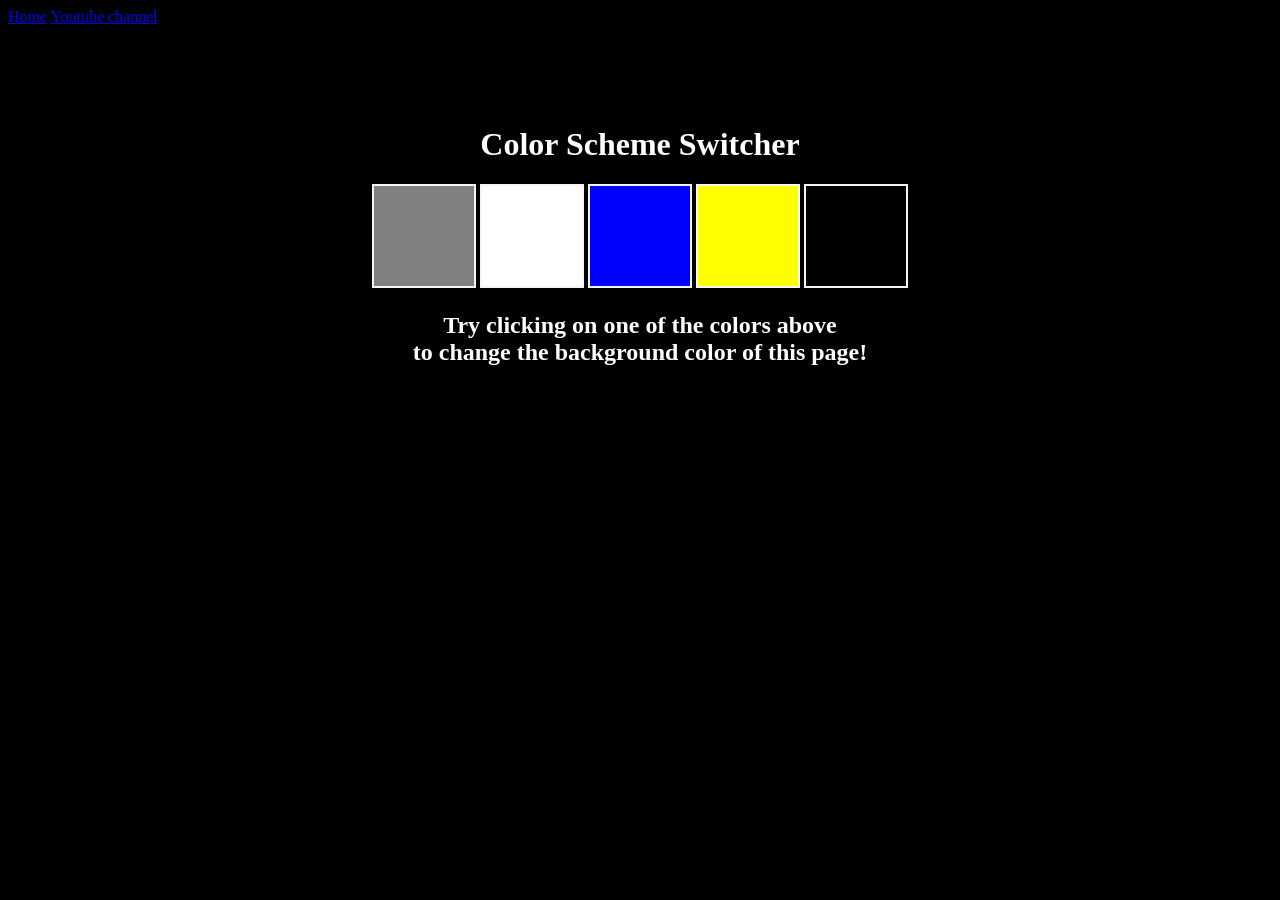
<file: 01-Projects/index.html>
<!DOCTYPE html>
<html lang="en">
  <head>
    <meta charset="UTF-8" />
    <meta name="viewport" content="width=device-width, initial-scale=1.0" />
    <meta http-equiv="X-UA-Compatible" content="ie=edge" />
    <link rel="stylesheet" href="style.css" />
    <title>JavaScript Background Color Switcher</title>
  </head>
  <body>
    <nav>
      <a href="/" aria-current="page">Home</a>
      <a target="_blank" href="https://www.youtube.com/@chaiaurcode"
        >Youtube channel</a
      >
    </nav>
    <div class="canvas">
      <!-- <a
        style="
          background-color: #fff;
          padding: 10px 30px;
          border-radius: 8px;
          color: #212121;
          text-decoration: none;
          border: 2px solid #212121;
        "
        href="../index.html"
        >Back to Home Page</a
      > -->
      <h1>Color Scheme Switcher</h1>
      <span class="button" id="grey"></span>
      <span class="button" id="white"></span>
      <span class="button" id="blue"></span>
      <span class="button" id="yellow"></span>
      <span class="button" id="purple"></span>
      <h2>
        Try clicking on one of the colors above
        <span>to change the background color of this page!</span>
      </h2>
    </div>
    <script src="script.js"></script>
  </body>
</html>
</file>
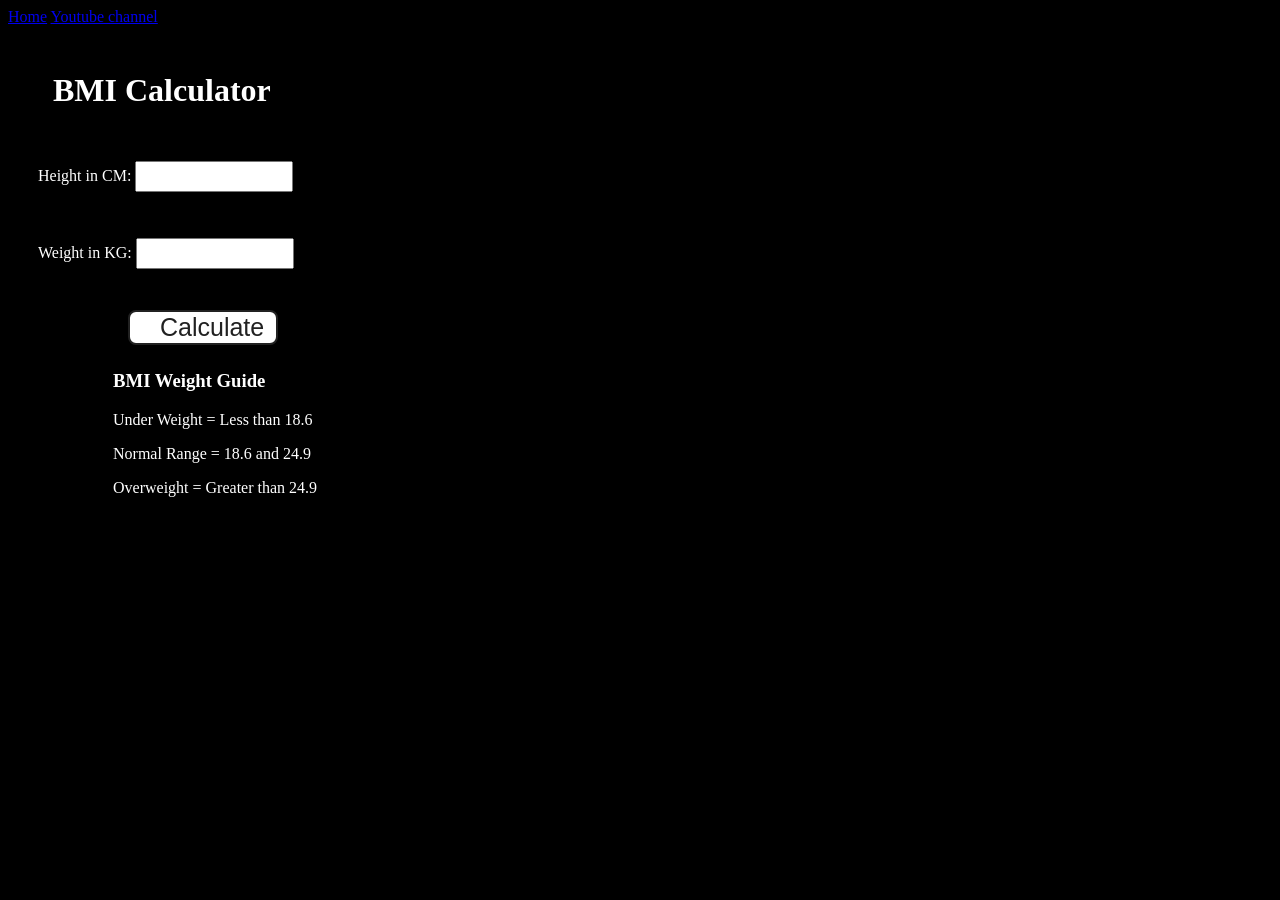
<file: 2-bmi calculator/index.html>
<!DOCTYPE html>
<html lang="en">
  <head>
    <meta charset="UTF-8" />
    <meta name="viewport" content="width=device-width, initial-scale=1.0" />
    <meta http-equiv="X-UA-Compatible" content="ie=edge" />
    <link rel="stylesheet" href="style.css" />
    <title>BMI Calculator</title>
  </head>
  <body>
    <nav>
      <a href="/" aria-current="page">Home</a>
      <a target="_blank" href="https://www.youtube.com/@chaiaurcode"
        >Youtube channel</a
      >
    </nav>
    <div class="container">
      <h1>BMI Calculator</h1>
      <form>
        <p><label>Height in CM: </label><input type="text" id="height" /></p>
        <p><label>Weight in KG: </label><input type="text" id="weight" /></p>
        <button>Calculate</button>
        <div id="results"></div>
        <div id="weight-guide">
          <h3>BMI Weight Guide</h3>
          <p>Under Weight = Less than 18.6</p>
          <p>Normal Range = 18.6 and 24.9</p>
          <p>Overweight = Greater than 24.9</p>
        </div>
      </form>
    </div>
  </body>
  <script src="script.js"></script>
</html>
</file>
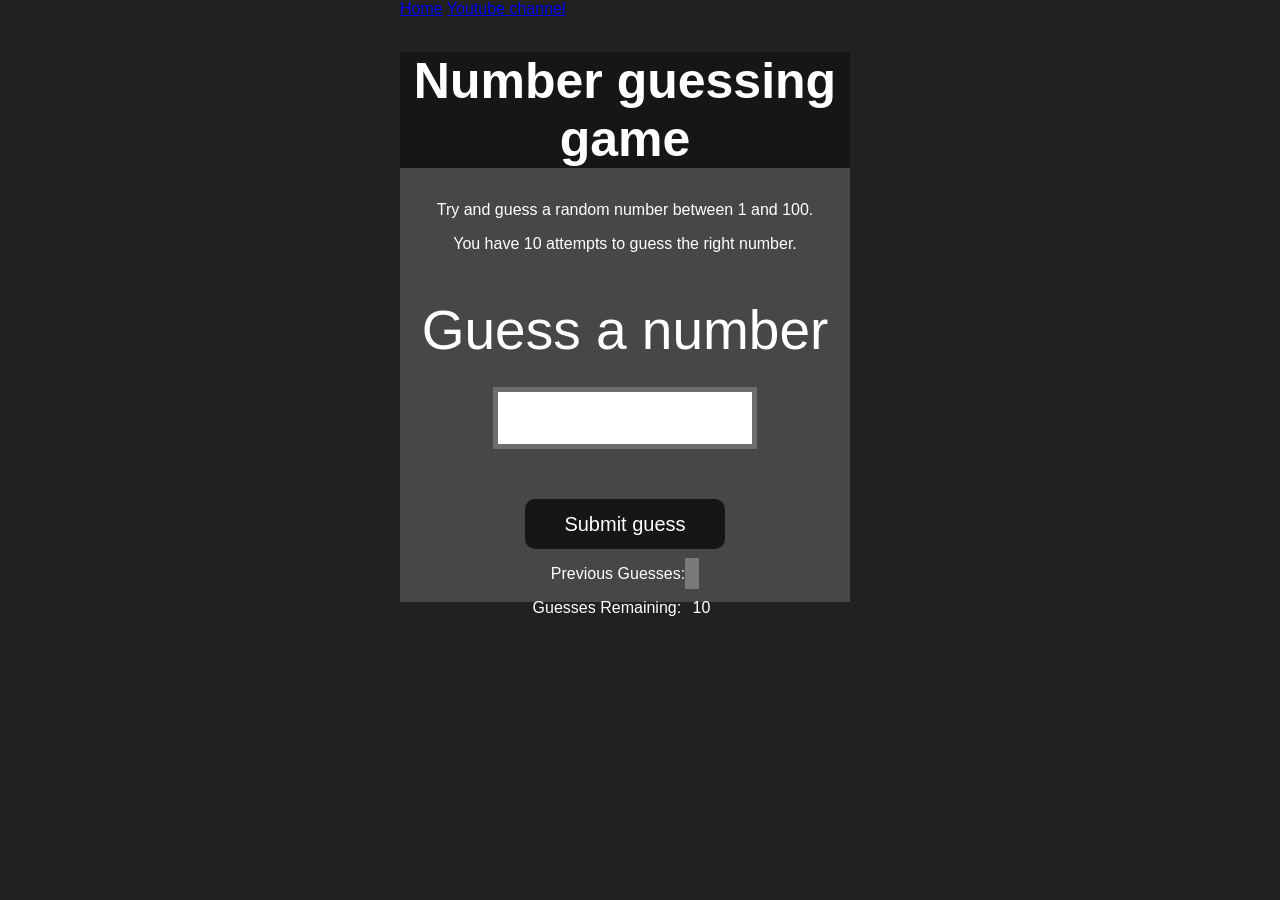
<file: 4-Guess the number/index.html>
<!DOCTYPE html>
<html lang="en">
<head>
    <meta charset="UTF-8">
    <meta name="viewport" content="width=device-width, initial-scale=1.0">
    <meta http-equiv="X-UA-Compatible" content="ie=edge">
    <title>Number Guessing Game</title>
    <link rel="stylesheet" href="style.css">
</head>
<body style="background-color:#212121; color:#fff;">
  <nav>
    <a href="/" aria-current="page">Home</a>
    <a target="_blank" href="https://www.youtube.com/@chaiaurcode"
      >Youtube channel</a
    >
  </nav>
    
    <div id="wrapper">
      <h1>Number guessing game</h1>
    <p>Try and guess a random number between 1 and 100.</p>
    <p>You have 10 attempts to guess the right number.</p>
    </br>
        <form class="form">
            <label2 for="guessField" id="guess">Guess a number</label>
            <input type="text" id="guessField" class="guessField">
            <input type="submit" id="subt" value="Submit guess" class="guessSubmit">
        </form>

        <div class="resultParas">
            <p >Previous Guesses: <span class="guesses"></span></p>
            <p >Guesses Remaining: <span class="lastResult">10</span></p>
            <p class="lowOrHi"></p>
        </div>
    </div>
    <script src="script.js"></script>
</body>
</html>
</file>
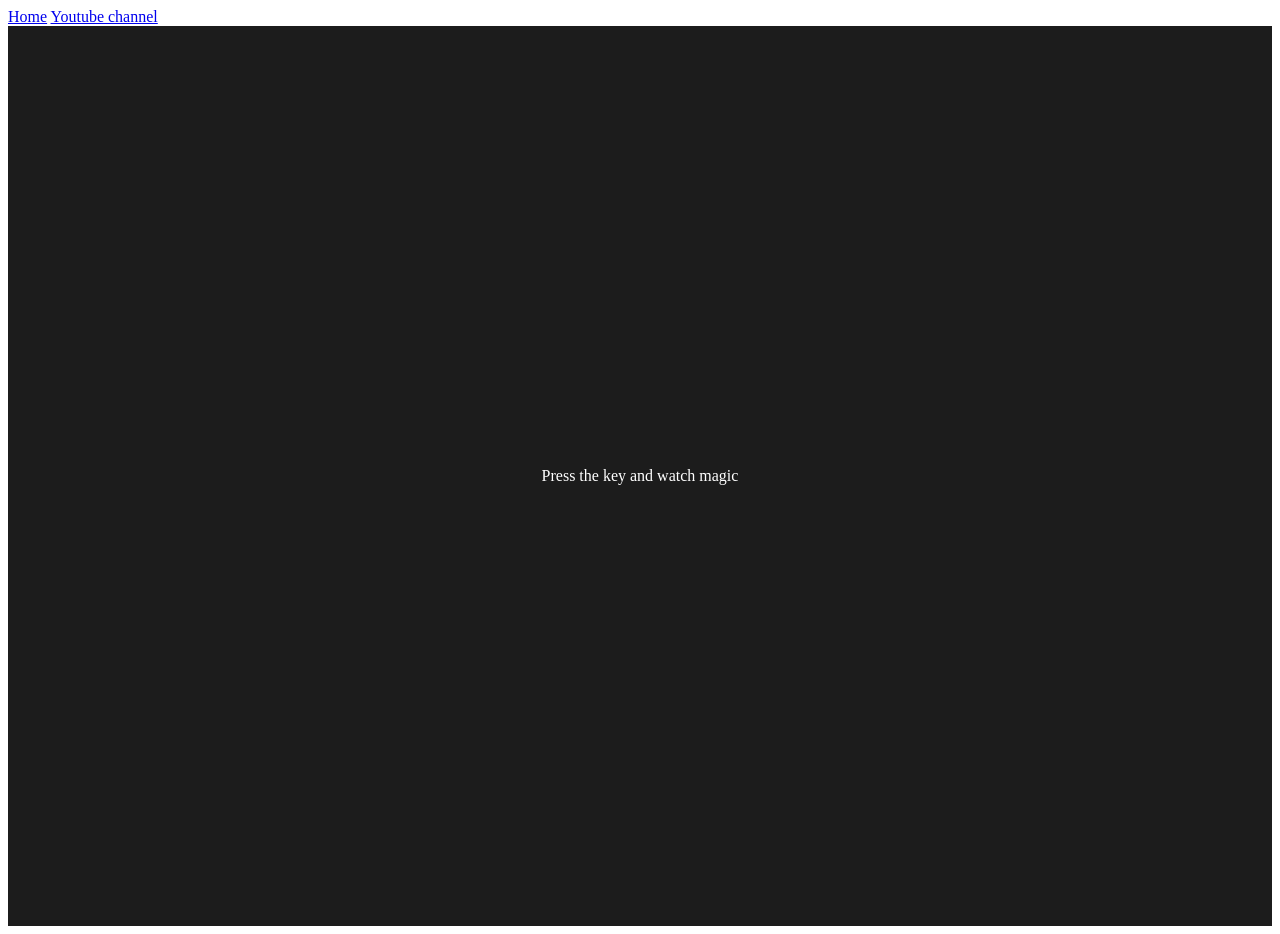
<file: 5-keyboardchecker/index.html>
<!DOCTYPE html>
<html lang="en">
  <head>
    <meta charset="UTF-8" />
    <meta name="viewport" content="width=device-width, initial-scale=1.0" />
    <title>Event KeyCodes</title>
    <style>
      table,
      th,
      td {
        border: 1px solid #e7e7e7;
      }
      .project {
        background-color: #1c1c1c;
        color: #ffffff;
        display: flex;
        align-items: center;
        justify-content: center;
        text-align: center;
        height: 100vh;
      }

      .color {
        color: aliceblue;
        display: flex;
        flex-direction: row;
      }
    </style>
  </head>
  <body>
    <nav>
      <a href="/" aria-current="page">Home</a>
      <a target="_blank" href="https://www.youtube.com/@chaiaurcode"
        >Youtube channel</a
      >
    </nav>
    <div class="project">
      <div id="insert">
        <div class="key">Press the key and watch magic</div>
      </div>
    </div>

    <script src="script.js"></script>
  </body>
</html>
</file>
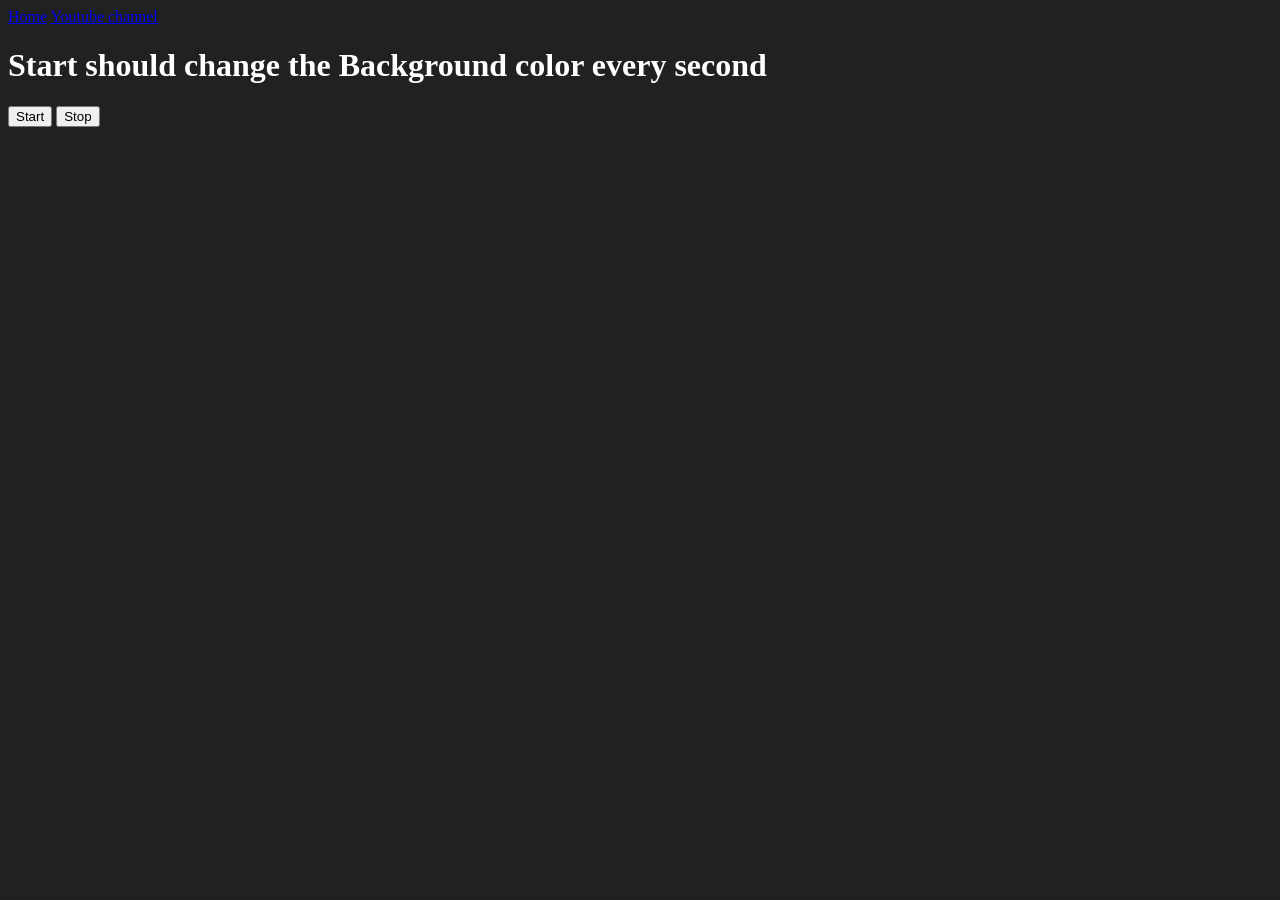
<file: 6-randomcolorgenerator/index.html>
<!DOCTYPE html>
<html lang="en">
  <head>
    <meta charset="UTF-8" />
    <meta name="viewport" content="width=device-width, initial-scale=1.0" />
    <meta http-equiv="X-UA-Compatible" content="ie=edge" />
    <title>Number Guessing Game</title>
  </head>
  <body style="background-color: #212121; color: #fff">
    <nav>
      <a href="/" aria-current="page">Home</a>
      <a target="_blank" href="https://www.youtube.com/@chaiaurcode"
        >Youtube channel</a
      >
    </nav>

    <h1>Start should change the Background color every second</h1>
    <button id="start">Start</button>
    <button id="stop">Stop</button>
    <script src="script.js"></script>
  </body>
</html>
</file>
<file: 01-Projects/style.css>
html {
    margin: 0;
  }
  
  body{
    background-color: black;
    color: white;
  }

  span {
    display: block;
  }
  .canvas {
    margin: 100px auto 100px;
    width: 80%;
    text-align: center;
  }
  
  .button {
    width: 100px;
    height: 100px;
    border: solid whitesmoke 2px;
    display: inline-block;
  }
  
  #grey {
    background: grey;
  }
  
  #white {
    background: white;
  }
  #blue {
    background: blue;
  }
  #yellow {
    background: yellow;
  }
</file>
<file: 2-bmi calculator/style.css>
body{
    background-color: black;
    color: white;
}
.container {
    width: 575px;
    height: 825px;
    padding-left: 30px;
  }
  #height,
  #weight {
    width: 150px;
    height: 25px;
    margin-top: 30px;
  }
  
  #weight-guide {
    margin-left: 75px;
    margin-top: 25px;
  }
  
  #results {
    font-size: 35px;
    margin-left: 90px;
    margin-top: 20px;
    color: rgb(255, 255, 255);
  }
  
  button {
    width: 150px;
    height: 35px;
    margin-left: 90px;
    margin-top: 25px;
    background-color: #fff;
    padding: 1px 30px;
    border-radius: 8px;
    color: #212121;
    text-decoration: none;
    border: 2px solid #212121;
  
    font-size: 25px;
  }
  
  h1 {
    padding-left: 15px;
    padding-top: 25px;
    
  }
</file>
<file: 4-Guess the number/style.css>
html {
    font-family: sans-serif;
  }
  
  body {
    width: 300px;
    max-width: 750px;
    min-width: 480px;
    margin: 0 auto;
    background-color: #212121;
  }
  
  .lastResult {
    color: white;
    padding: 7px;
  }
  
  .guesses {
    color: white;
    padding: 7px;
  }
  
  button {
    background-color: #141414;
    color: #fff;
    width: 250px;
    height: 50px;
    border-radius: 25px;
    font-size: 30px;
    border-style: none;
    margin-top: 30px;
    /* margin-left: 50px; */
  }
  
  #subt {
    background-color: #161616;
    color: #ffffff;
    width: 200px;
    height: 50px;
    border-radius: 10px;
    font-size: 20px;
    border-style: none;
    margin-top: 50px;
    /* margin-left: 75px; */
  }
  
  #guessField {
    color: #000;
    width: 250px;
    height: 50px;
    font-size: 30px;
    border-style: none;
    margin-top: 25px;
  
    /* margin-left: 50px; */
    border: 5px solid #6c6d6d;
    text-align: center;
  }
  
  #guess {
    font-size: 55px;
    /* margin-left: 90px; */
    margin-top: 120px;
    color: #fff;
  }
  
  .guesses {
    background-color: #7a7a7a;
  }
  
  #wrapper {
    box-sizing: border-box;
    text-align: center;
    width: 450px;
    height: 550px;
    background-color: #474747;
    color: #fff;
    font-size: 25px;
  }
  
  h1 {
    background-color: #161616;
  
    color: #fff;
    text-align: center;
  }
  
  p {
    font-size: 16px;
    text-align: center;
  }
</file>
